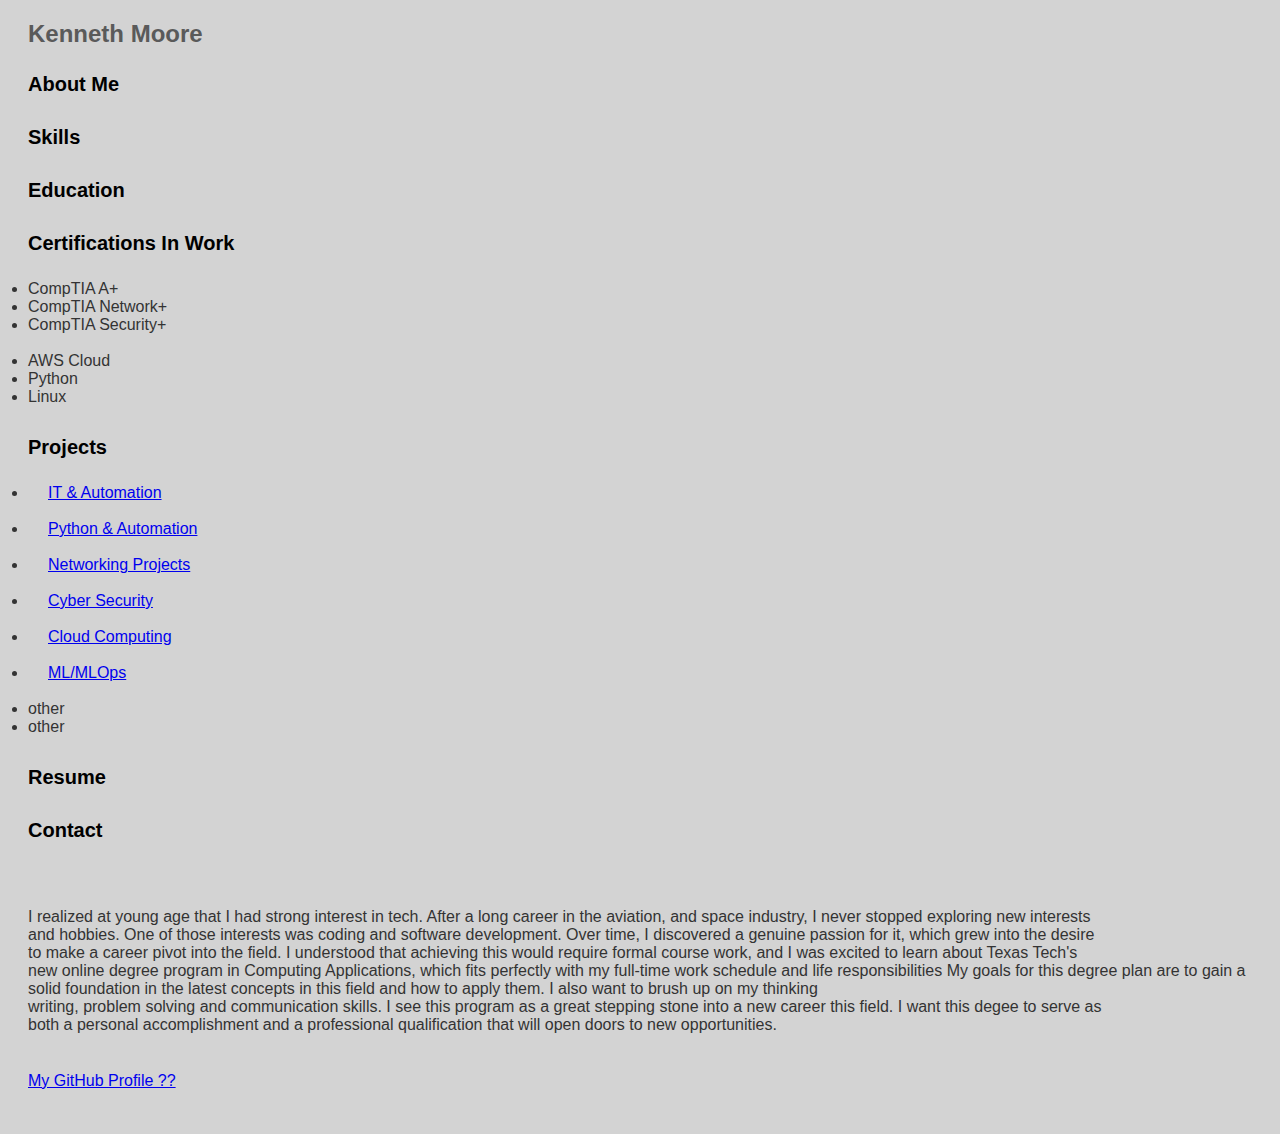
<file: index.html>
<!DOCTYPE html>
<html lang="en">
    <head>
        <meta charset="UTF-8" />
        <meta name="viewport" content="width=device-width, initial-scale=1.0" />
        <link href="style.css" rel="stylesheet" />
        <title>My Personal Web Page</title>
    </head>
    <body>
        <h1>Kenneth Moore</h1>
        
        <h2>About Me</h2>

        <h2>Skills</h2>

        <h2>Education</h2>

        <h2>Certifications In Work</h2>
        <ul>
            <li>CompTIA A+</li>
            <li>CompTIA Network+</li>
            <li>CompTIA Security+</li>
            <br>
            <li>AWS Cloud</li>
            <li>Python</li>
            <li>Linux</li>
        </ul>

        <h2>Projects</h2>
        <ul>
            <li><a href="it_and_automation.html">IT & Automation</a></li>
            <br>
            <li><a href="python_and_automation.html">Python & Automation</a></li>
            <br>
            <li><a href="networking_projects.html">Networking Projects</a></li>
            <br>
            <li><a href="cyber_security.html">Cyber Security</a></li>
            <br>
            <li><a href="cloud_computing.html">Cloud Computing</a></li>
            <br>
            <li><a href="ml_mlops.html">ML/MLOps</a></li>
            <br>
            <li>other</li>
            <li>other</li>
        </ul>

        <h2>Resume</h2>

        <h2>Contact</h2>
        <br>
        <br>
        <p>
            I realized at young age that I had strong interest in tech. After a long career in the aviation, and space industry, I never stopped exploring new interests<br>
            and hobbies. One of those interests was coding and software development. Over time, I discovered a genuine passion for it, which grew into the desire<br>
            to make a career pivot into the field. I understood that achieving this would require formal course work, and I was excited to learn about Texas Tech's<br>
            new online degree program in Computing Applications, which fits perfectly with my full-time work schedule and life responsibilities
            My goals for this degree plan are to gain a solid foundation in the latest concepts in this field and how to apply them. I also want to brush up on my thinking<br>
            writing, problem solving and communication skills. I see this program as a great stepping stone into a new career this field. I want this degee to serve as <br>
            both a personal accomplishment and a professional qualification that will open doors to new opportunities.
        </p>

        <br>
        <a href="https://github.com/kvmoore">My GitHub Profile ??</a>
        <br>
        <br>
        <br>       
    </body>
</html>
</file>
<file: style.css>
:root {
    --color-1:#d3d3d3;
    --color-2:#5a5a5a;
    --color-3:#333333;
}

body {
    background-color: var(--color-1);
    font-family: sans-serif;
}

h1 {
    color: var(--color-2);
    font-size: 24px;
    margin: 10px 10px 5px 10px;
    padding: 10px 10px 5px 10px;
}

h2 {
    font-size: 20px;
    margin: 10px;
    padding: 10px;
}

h3 {
    font-size: 18px;
    margin: 10px 10px 0px 10px;
    padding: 10px 10px 0px 10px;
}

p {
    color: var(--color-3);
    margin: 5px 10px 10px 10px;
    padding: 5px 10px 10px 10px;
}

ul {
    color: var(--color-3);
    margin: 5px 10px 10px 10px;
    padding: 5px 10px 10px 10px;
}

a {
    margin: 10px;
    padding: 10px;
}

div {
    width: 700px;
    height: 30px;
    background-color: grey;
    border: 5px solid red;
    padding: 15px;
    margin: 10px;
}
</file>
